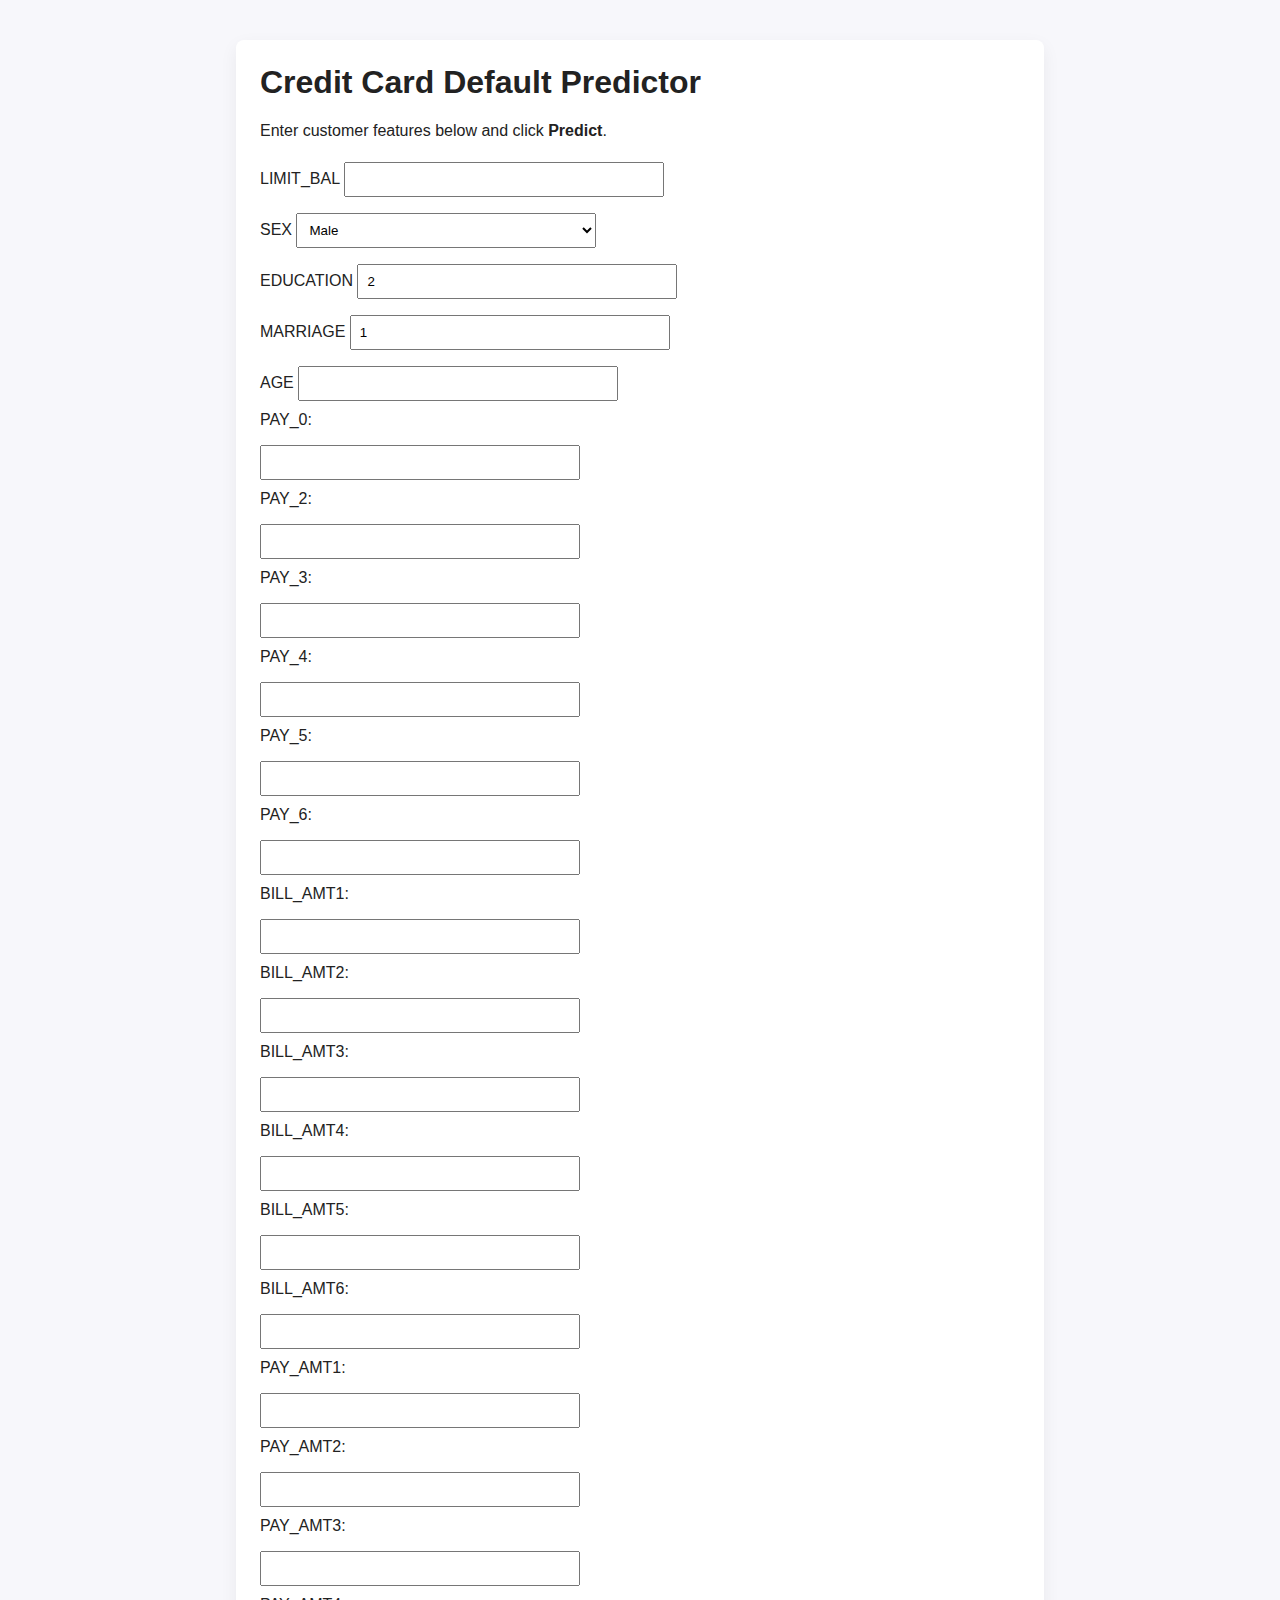
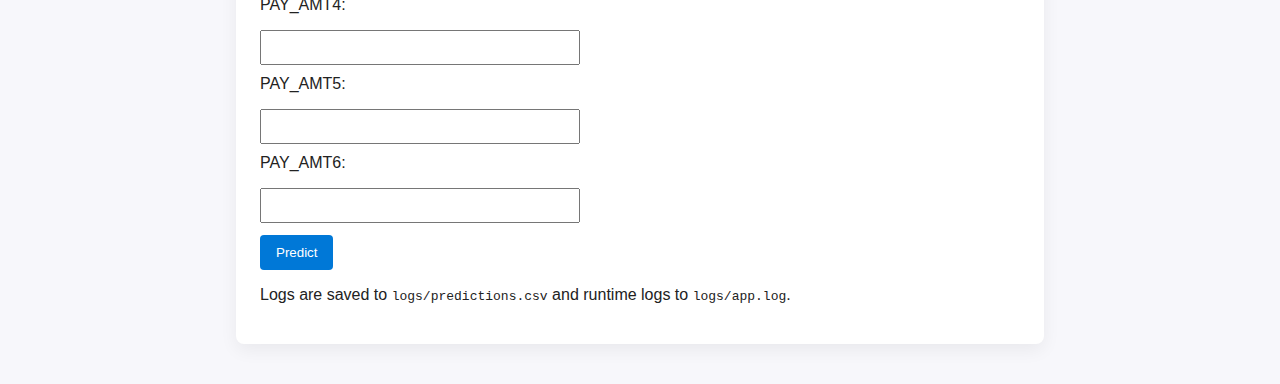
<file: templates/index.html>
<!-- templates/index.html -->
<!doctype html>
<html lang="en">
<head>
<meta charset="utf-8">
<meta name="viewport" content="width=device-width, initial-scale=1">
<title>Credit Default Predictor</title>
<link rel="stylesheet" href="/statics/style.css">
</head>
<body>
<div class="container">
<h1>Credit Card Default Predictor</h1>
<p>Enter customer features below and click <strong>Predict</strong>.</p>


<form action="/predict" method="post">
<!-- Example fields. Add/remove according to your model's expected features -->
<label>LIMIT_BAL <input name="LIMIT_BAL" type="number" step="1" required></label>
<label>SEX <select name="SEX"><option value="1">Male</option><option value="2">Female</option></select></label>
<label>EDUCATION <input name="EDUCATION" type="number" step="1" value="2"></label>
<label>MARRIAGE <input name="MARRIAGE" type="number" step="1" value="1"></label>
<label>AGE <input name="AGE" type="number" step="1" required></label>

 <!-- Add all remaining columns below -->
  <label>PAY_0:</label> <input type="number" name="PAY_0" required><br>
  <label>PAY_2:</label> <input type="number" name="PAY_2" required><br>
  <label>PAY_3:</label> <input type="number" name="PAY_3" required><br>
  <label>PAY_4:</label> <input type="number" name="PAY_4" required><br>
  <label>PAY_5:</label> <input type="number" name="PAY_5" required><br>
  <label>PAY_6:</label> <input type="number" name="PAY_6" required><br>

  <label>BILL_AMT1:</label> <input type="number" name="BILL_AMT1" required><br>
  <label>BILL_AMT2:</label> <input type="number" name="BILL_AMT2" required><br>
  <label>BILL_AMT3:</label> <input type="number" name="BILL_AMT3" required><br>
  <label>BILL_AMT4:</label> <input type="number" name="BILL_AMT4" required><br>
  <label>BILL_AMT5:</label> <input type="number" name="BILL_AMT5" required><br>
  <label>BILL_AMT6:</label> <input type="number" name="BILL_AMT6" required><br>

  <label>PAY_AMT1:</label> <input type="number" name="PAY_AMT1" required><br>
  <label>PAY_AMT2:</label> <input type="number" name="PAY_AMT2" required><br>
  <label>PAY_AMT3:</label> <input type="number" name="PAY_AMT3" required><br>
  <label>PAY_AMT4:</label> <input type="number" name="PAY_AMT4" required><br>
  <label>PAY_AMT5:</label> <input type="number" name="PAY_AMT5" required><br>
  <label>PAY_AMT6:</label> <input type="number" name="PAY_AMT6" required><br>

<button type="submit">Predict</button>
</form>


<p class="note">Logs are saved to <code>logs/predictions.csv</code> and runtime logs to <code>logs/app.log</code>.</p>
</div>
</body>
</html>
</file>
<file: statics/style.css>
/* static/style.css */
body { font-family: Arial, sans-serif; background:#f7f7fb; color:#222; }
.container { max-width:760px; margin:40px auto; background:white; padding:24px; border-radius:8px; box-shadow:0 6px 18px rgba(0,0,0,0.06); }
h1 { margin-top:0 }
form label { display:block; margin:10px 0; }
form input, form select { padding:8px; width:100%; max-width:300px; margin-top:6px }
button { background:#0078d7; color:white; border:none; padding:10px 16px; border-radius:4px; cursor:pointer; margin-top:12px }
button:hover { background:#005a9e; }    
.result { margin-top:20px; padding:12px; background:#e1f5fe; border:1px solid #81d4fa; border-radius:4px; } 
.result.positive { background:#ffebee; border-color:#ef9a9a; }
.result.negative { background:#e8f5e9; border-color:#a5d6a7; }
/* End of static/style.css */
</file>
